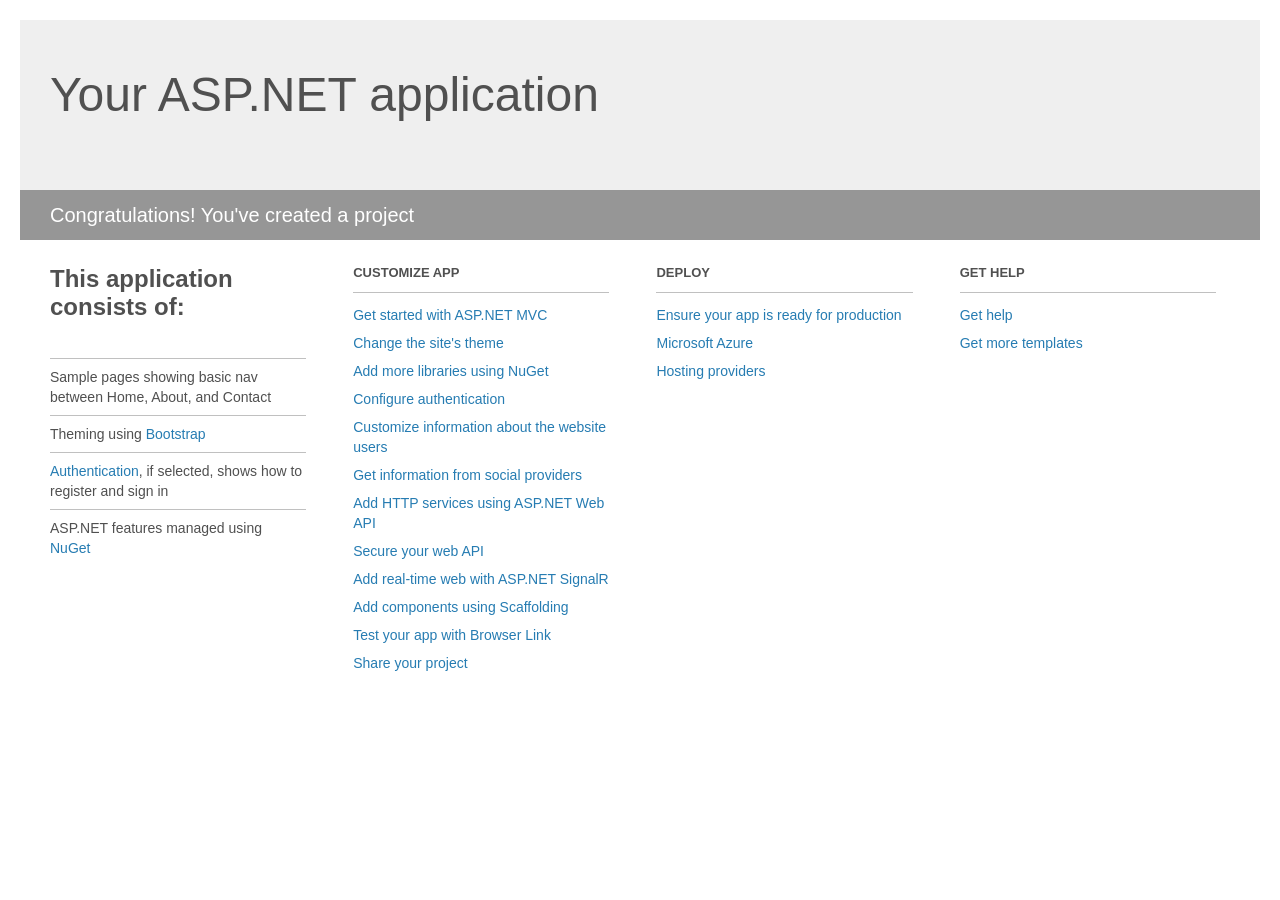
<file: Net-Search/Net.HostServer/Project_Readme.html>
﻿<!DOCTYPE html>
<html lang="en">
<head>
    <meta charset="utf-8" />
    <title>Your ASP.NET application</title>
    <style>
        body {
            background: #fff;
            color: #505050;
            font: 14px 'Segoe UI', tahoma, arial, helvetica, sans-serif;
            margin: 20px;
            padding: 0;
        }

        #header {
            background: #efefef;
            padding: 0;
        }

        h1 {
            font-size: 48px;
            font-weight: normal;
            margin: 0;
            padding: 0 30px;
            line-height: 150px;
        }

        p {
            font-size: 20px;
            color: #fff;
            background: #969696;
            padding: 0 30px;
            line-height: 50px;
        }

        #main {
            padding: 5px 30px;
        }

        .section {
            width: 21.7%;
            float: left;
            margin: 0 0 0 4%;
        }

            .section h2 {
                font-size: 13px;
                text-transform: uppercase;
                margin: 0;
                border-bottom: 1px solid silver;
                padding-bottom: 12px;
                margin-bottom: 8px;
            }

            .section.first {
                margin-left: 0;
            }

                .section.first h2 {
                    font-size: 24px;
                    text-transform: none;
                    margin-bottom: 25px;
                    border: none;
                }

                .section.first li {
                    border-top: 1px solid silver;
                    padding: 8px 0;
                }

            .section.last {
                margin-right: 0;
            }

        ul {
            list-style: none;
            padding: 0;
            margin: 0;
            line-height: 20px;
        }

        li {
            padding: 4px 0;
        }

        a {
            color: #267cb2;
            text-decoration: none;
        }

            a:hover {
                text-decoration: underline;
            }
    </style>
</head>
<body>

    <div id="header">
        <h1>Your ASP.NET application</h1>
        <p>Congratulations! You've created a project</p>
    </div>

    <div id="main">
        <div class="section first">
            <h2>This application consists of:</h2>
            <ul>
                <li>Sample pages showing basic nav between Home, About, and Contact</li>
                <li>Theming using <a href="http://go.microsoft.com/fwlink/?LinkID=320754">Bootstrap</a></li>
                <li><a href="http://go.microsoft.com/fwlink/?LinkID=320755">Authentication</a>, if selected, shows how to register and sign in</li>
                <li>ASP.NET features managed using <a href="http://go.microsoft.com/fwlink/?LinkID=320756">NuGet</a></li>
            </ul>
        </div>

        <div class="section">
            <h2>Customize app</h2>
            <ul>
                <li><a href="http://go.microsoft.com/fwlink/?LinkID=320757">Get started with ASP.NET MVC</a></li>
                <li><a href="http://go.microsoft.com/fwlink/?LinkID=320758">Change the site's theme</a></li>
                <li><a href="http://go.microsoft.com/fwlink/?LinkID=320759">Add more libraries using NuGet</a></li>
                <li><a href="http://go.microsoft.com/fwlink/?LinkID=320760">Configure authentication</a></li>
                <li><a href="http://go.microsoft.com/fwlink/?LinkID=320761">Customize information about the website users</a></li>
                <li><a href="http://go.microsoft.com/fwlink/?LinkID=320762">Get information from social providers</a></li>
                <li><a href="http://go.microsoft.com/fwlink/?LinkID=320763">Add HTTP services using ASP.NET Web API</a></li>
                <li><a href="http://go.microsoft.com/fwlink/?LinkID=320764">Secure your web API</a></li>
                <li><a href="http://go.microsoft.com/fwlink/?LinkID=320765">Add real-time web with ASP.NET SignalR</a></li>
                <li><a href="http://go.microsoft.com/fwlink/?LinkID=320766">Add components using Scaffolding</a></li>
                <li><a href="http://go.microsoft.com/fwlink/?LinkID=320767">Test your app with Browser Link</a></li>
                <li><a href="http://go.microsoft.com/fwlink/?LinkID=320768">Share your project</a></li>
            </ul>
        </div>

        <div class="section">
            <h2>Deploy</h2>
            <ul>
                <li><a href="http://go.microsoft.com/fwlink/?LinkID=320769">Ensure your app is ready for production</a></li>
                <li><a href="http://go.microsoft.com/fwlink/?LinkID=320770">Microsoft Azure</a></li>
                <li><a href="http://go.microsoft.com/fwlink/?LinkID=320771">Hosting providers</a></li>
            </ul>
        </div>

        <div class="section last">
            <h2>Get help</h2>
            <ul>
                <li><a href="http://go.microsoft.com/fwlink/?LinkID=320772">Get help</a></li>
                <li><a href="http://go.microsoft.com/fwlink/?LinkID=320773">Get more templates</a></li>
            </ul>
        </div>
    </div>

</body>
</html>
</file>
